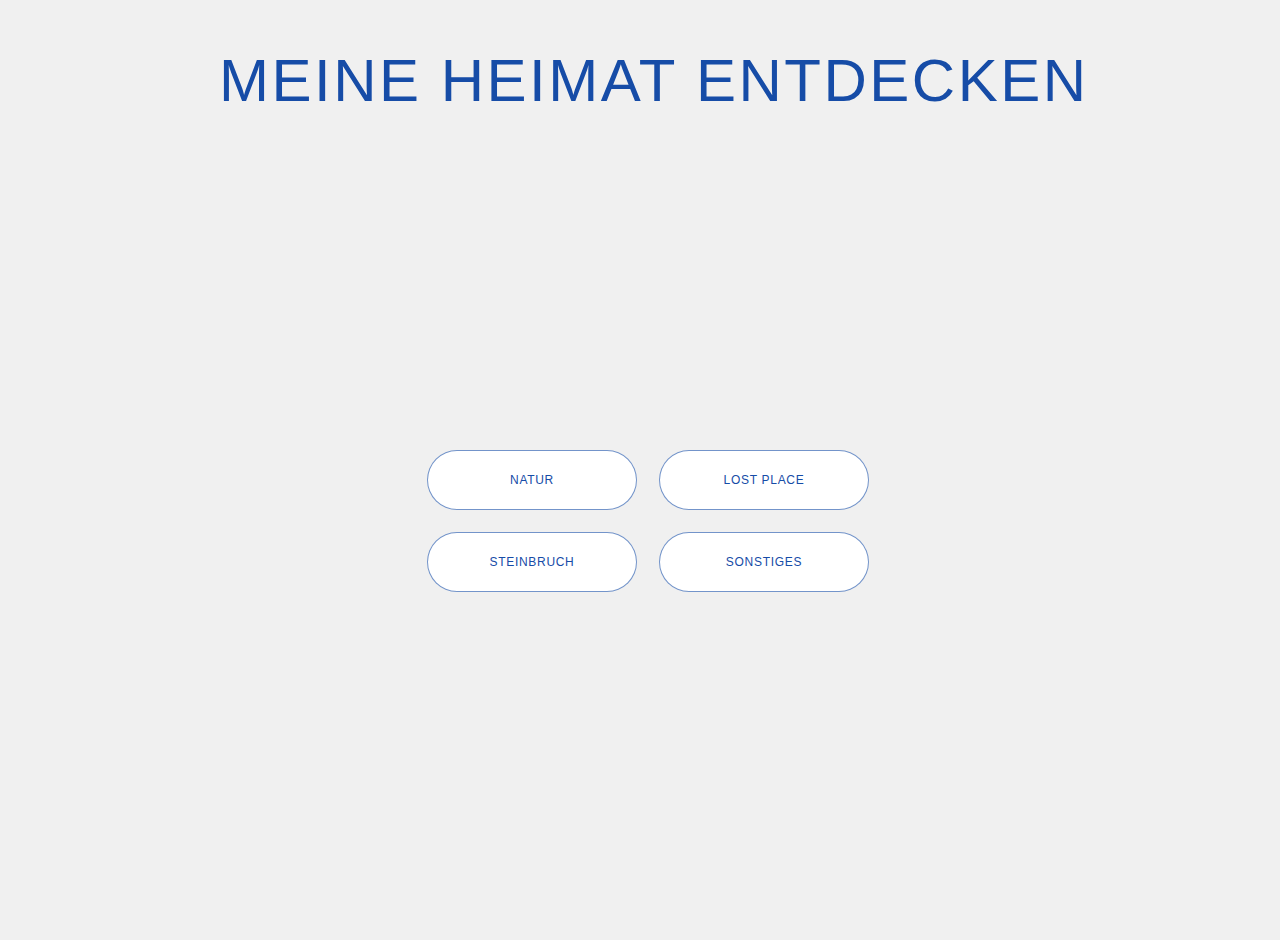
<file: index.html>
<!DOCTYPE html>
<html lang="en">
<head>
    <meta charset="UTF-8">
    <link href="utils/style.css" rel="stylesheet" type="text/css">
    <title>Heimat</title>
</head>
<body>
<h1>Meine Heimat entdecken</h1>
<div class="auswahl">
    <table>
        <tr>
            <td class="index">
                <button class="naturbutton" onclick="window.location.href = 'utils/natur.html';">Natur</button>
            </td>
            <td class="index">
                <button class="lostplacebutton" onclick="window.location.href = 'utils/lost_place.html';">Lost Place</button>
            </td>
        </tr>
        <tr>
            <td class="index">
                <button class="steinbruchbutton" onclick="window.location.href = 'utils/steinbruch.html';">Steinbruch</button>
            </td>
            <td class="index">
                <button class="sonstigesbutton" onclick="window.location.href = 'utils/sonstiges.html';">sonstiges</button>
            </td>
        </tr>
    </table>
</div>
</body>
</html>
</file>
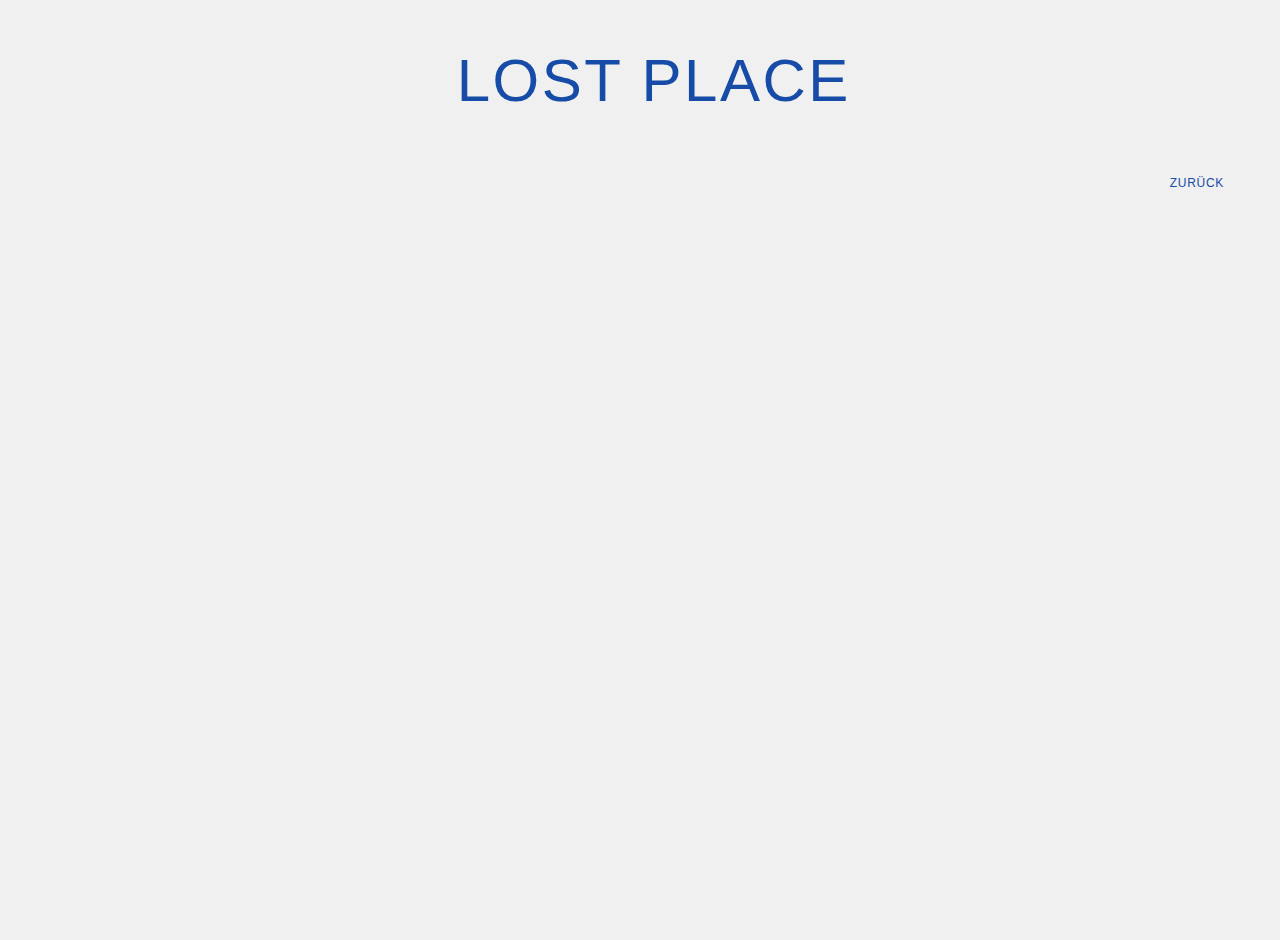
<file: utils/lost_place.html>
<!DOCTYPE html>
<html lang="en">
<head>
    <meta charset="UTF-8">
    <link href="style.css" rel="stylesheet" type="text/css">
    <title>Lost Place</title>
</head>
<body>
<h1>Lost Place</h1>
<a href="../index.html">zurück</a>
</body>
</html>
</file>
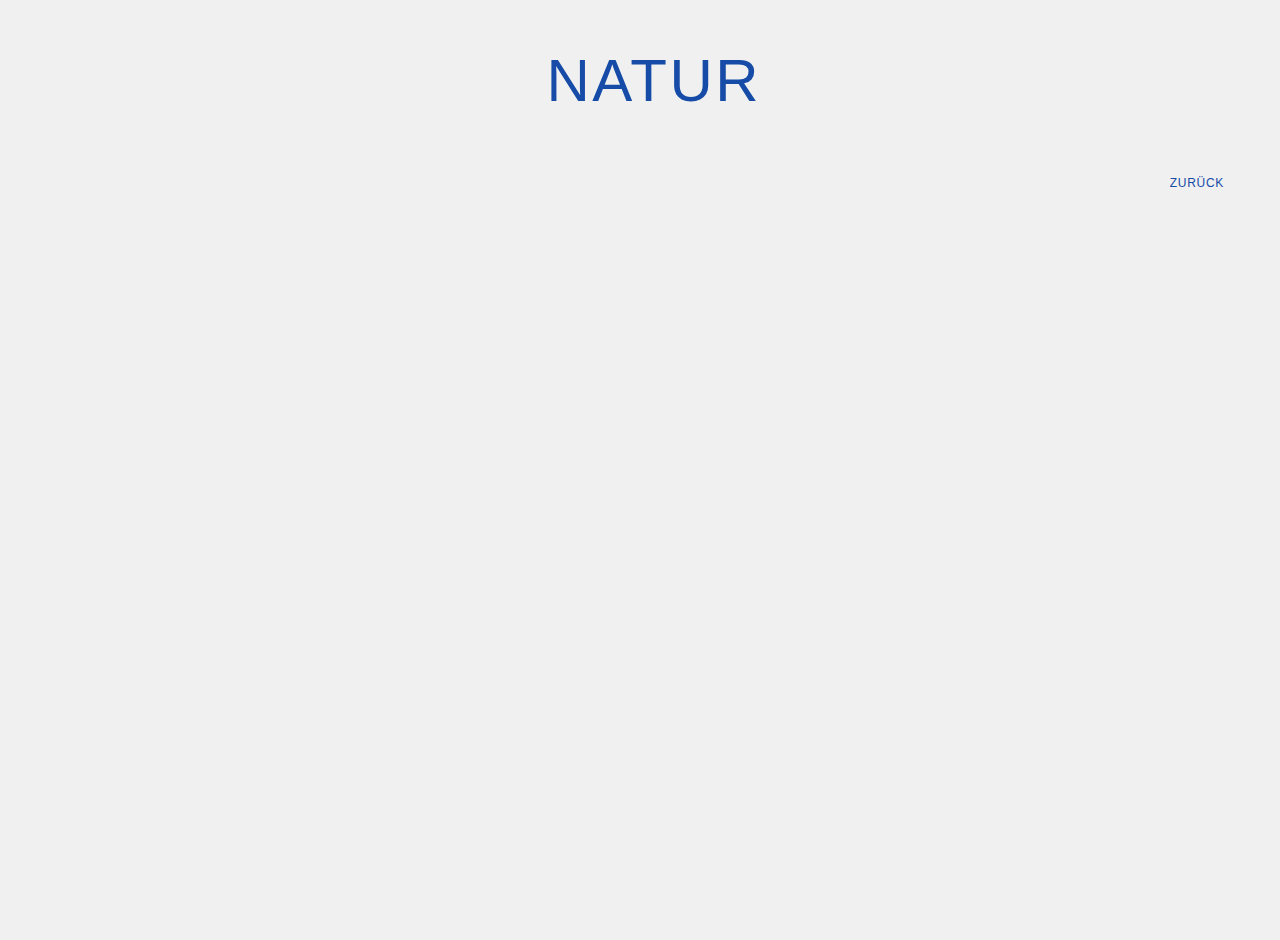
<file: utils/natur.html>
<!DOCTYPE html>
<html lang="en">
<head>
    <meta charset="UTF-8">
    <link href="style.css" rel="stylesheet" type="text/css">
    <title>Natur</title>
</head>
<body>
<h1>Natur</h1>
<a href="../index.html">zurück</a>
</body>
</html>
</file>
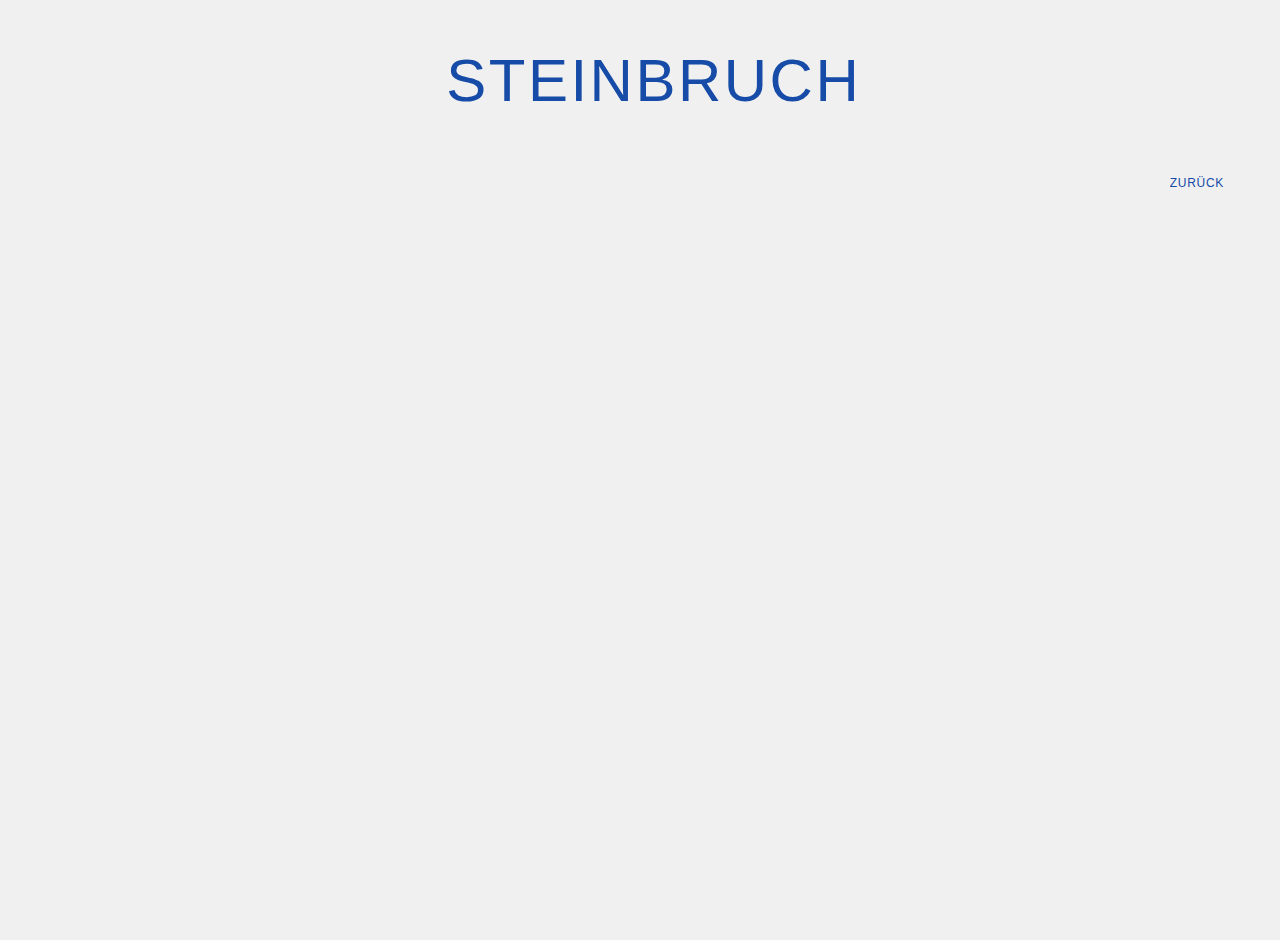
<file: utils/steinbruch.html>
<!DOCTYPE html>
<html lang="en">
<head>
    <meta charset="UTF-8">
    <link href="style.css" rel="stylesheet" type="text/css">
    <title>Steinbruch</title>
</head>
<body>
<h1>Steinbruch</h1>
<a href="../index.html">zurück</a>
</body>
</html>
</file>
<file: utils/style.css>
html {
  width: 100%;
  height: 100%;
}

body {
  height: 100%;
  width: 90%;
  background-color: #f0f0f0;
  padding-left: 5%;
  padding-right: 5%;
}

h1 {
 width: 100%;
 padding: 0.5%;
 display: flex;
 justify-content: center;
 align-items: center;
 text-transform: uppercase;
 opacity: 1;
 color: #164ca7;
 font-size: 60px;
 font-weight: 500;
 letter-spacing: 2.5px;
 font-family: sans-serif;
}

h2{
 padding-left: 10px;
}

.auswahl {
 height: 80%;
 width: 100%;
 display: flex;
 align-items: center;
 justify-content: center;
}

.introtext {
 width:100%;
 background-color: rgba(115, 130, 144, 0.3);
 padding: 10px;
 border-radius: 5px;
 font-family: sans-serif;
 color: #164ca7;
 letter-spacing: 0.25px;
}

.container {
 width:100%;
 background-color: rgba(115, 130, 144, 0.3);
 padding: 10px;
 font-family: sans-serif;
 color: #164ca7;
 border-radius: 5px;
}

.Text {
 padding: 10px;
 letter-spacing: 0.25px;
}

.BildPüchau {
 float: right;
 padding: 5px;
 max-width: 500px;
 border-radius: 25px;
}

.BildTrebsen {
 float: left;
 padding: 5px;
 padding-right: 10px;
 max-width:500px;
 border-radius: 25px;
}

button {
  position: relative;
  outline: none;
  text-decoration: none;
  border-radius: 50px;
  display: flex;
  justify-content: center;
  align-items: center;
  cursor: pointer;
  text-transform: uppercase;
  height: 60px;
  width: 210px;
  opacity: 1;
  background-color: #ffffff;
  border: 1px solid rgba(22, 76, 167, 0.6);
  color: #164ca7;
  font-size: 12px;
  font-weight: 500;
  letter-spacing: 0.7px;
}

button:hover {
 opacity: 0.6;
}

.naturbutton:hover {
 background-color: rgba(22, 193, 114, 0.3);
}

.lostplacebutton:hover {
 background-color: rgba(106, 142, 174, 0.3);
}

.steinbruchbutton:hover {
 background-color: rgba(102, 76, 67, 0.3);
}

.sonstigesbutton:hover {
 background-color: rgba(237, 106, 90, 0.3);
}

a {
 width: 100%;
 height: 5%;
 position: relative;
 outline: none;
 text-decoration: none;
 display: flex;
 align-items: center;
 justify-content: right;
 cursor: pointer;
 text-transform: uppercase;
 color: #164ca7;
 font-size: 12px;
 font-weight: 500;
 letter-spacing: 0.7px;
 font-family: sans-serif;
}

a:hover {
 text-decoration: underline;
}

.index {
 padding: 10px;
}
</file>
